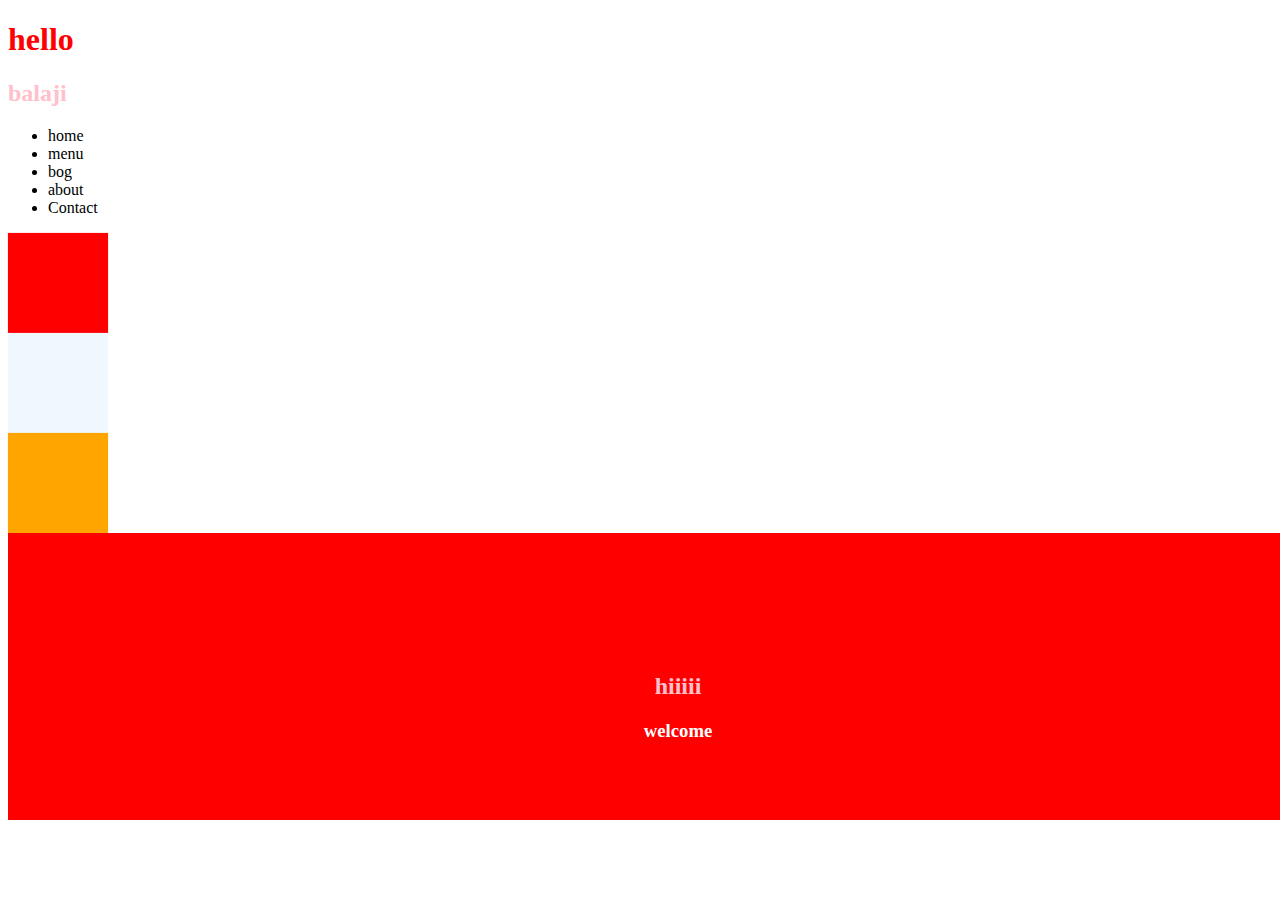
<file: js.html>
<!DOCTYPE html>
<html lang="en">
<head>
    <meta charset="UTF-8">
    <meta name="viewport" content="width=device-width, initial-scale=1.0">
    <title>Document</title>
    <link rel="stylesheet" href="js.css">
</head>
<body>
    <h1>hello</h1>
    <h2>balaji</h2>
    <nav>
        <ul>
            <li>home</li>
            <li>menu</li>
            <li>bog</li>
            <li>about</li>
            <li>Contact</li>
        </ul>
    </nav>
    <div class="info"></div>
    <div class="info-1"></div>
    <div class="info-2"></div>
    <div class="info-3">
        <h1>Helloooooo</h1>
        <h2>hiiiii</h2>
        <h3>welcome</h3>
    </div>
    <script src="/index.js"></script>
</body>
</html>
</file>
<file: js.css>
h1 {
  color: red;
}

h2 {
  color: pink;
}

.info {
  background: red;
  box-shadow: 0 0 1px rgba(255, 0, 0, 0.5);
  color: #fff;
  width: 100px;
  height: 100px;
}

.info-1 {
  background: aliceblue;
  box-shadow: 0 0 1px rgba(240, 248, 255, 0.5);
  color: #fff;
  width: 100px;
  height: 100px;
}

.info-2 {
  background: orange;
  box-shadow: 0 0 1px rgba(255, 165, 0, 0.5);
  color: #fff;
  width: 100px;
  height: 100px;
}

.info-3 {
  background-color: red;
  color: #fff;
  width: 100%;
  max-width: 1200px;
  padding: 60px 70px;
  text-align: center;
}

/*# sourceMappingURL=js.css.map */
</file>
